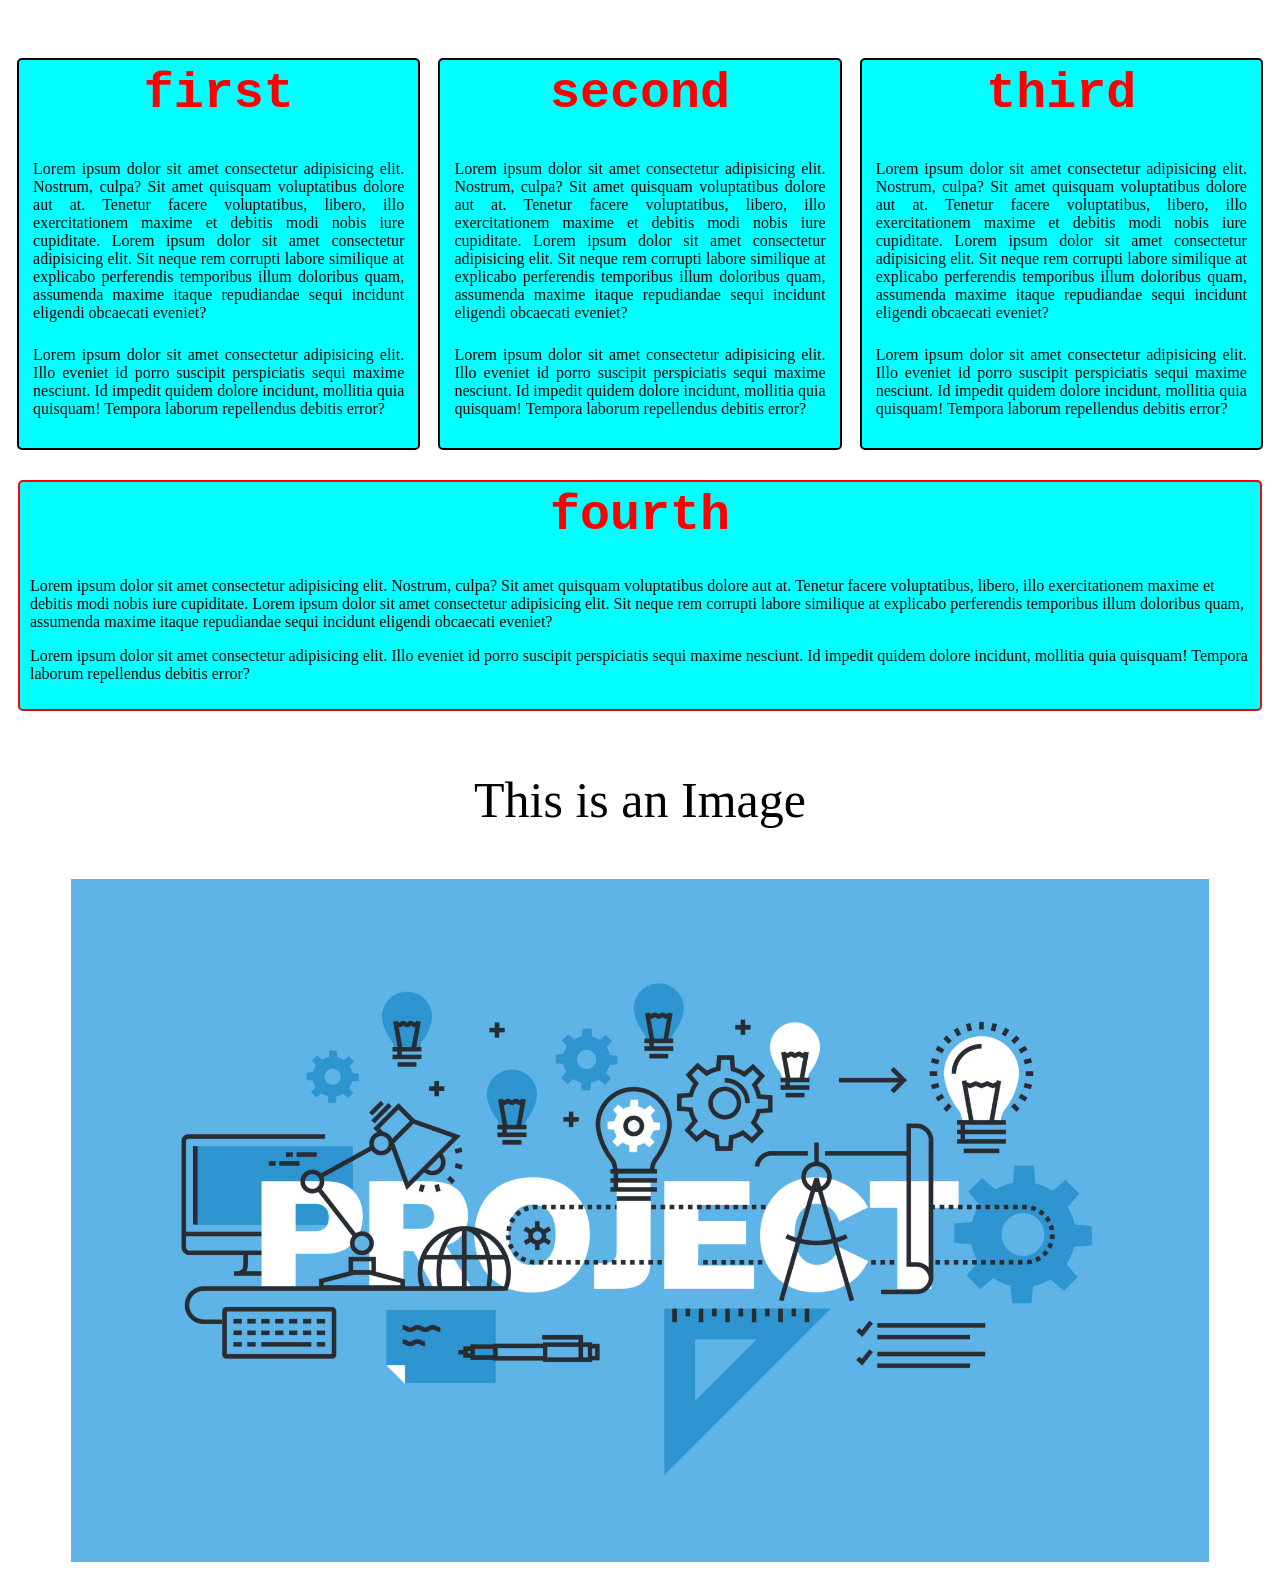
<file: index.html>
<!DOCTYPE html>
<html lang="en">
  <head>
    <meta charset="UTF-8" />
    <meta http-equiv="X-UA-Compatible" content="IE=edge" />
    <meta name="viewport" content="width=device-width, initial-scale=1.0" />
    <title>Explore CSS Today</title>
    <link rel="icon" type="image/x-icon" href="/images/icon.jpg" />
    <link rel="stylesheet" href="css/style.css" />
  </head>
  <body>
    <div class="first-part">
      <div class="peragraph">
        <h1>first</h1>
        <p>
          Lorem ipsum dolor sit amet consectetur adipisicing elit. Nostrum,
          culpa? Sit amet quisquam voluptatibus dolore aut at. Tenetur facere
          voluptatibus, libero, illo exercitationem maxime et debitis modi nobis
          iure cupiditate. Lorem ipsum dolor sit amet consectetur adipisicing
          elit. Sit neque rem corrupti labore similique at explicabo perferendis
          temporibus illum doloribus quam, assumenda maxime itaque repudiandae
          sequi incidunt eligendi obcaecati eveniet?
        </p>
        <p>
          Lorem ipsum dolor sit amet consectetur adipisicing elit. Illo eveniet
          id porro suscipit perspiciatis sequi maxime nesciunt. Id impedit
          quidem dolore incidunt, mollitia quia quisquam! Tempora laborum
          repellendus debitis error?
        </p>
      </div>

      <div class="peragraph">
        <h1>second</h1>
        <p>
          Lorem ipsum dolor sit amet consectetur adipisicing elit. Nostrum,
          culpa? Sit amet quisquam voluptatibus dolore aut at. Tenetur facere
          voluptatibus, libero, illo exercitationem maxime et debitis modi nobis
          iure cupiditate. Lorem ipsum dolor sit amet consectetur adipisicing
          elit. Sit neque rem corrupti labore similique at explicabo perferendis
          temporibus illum doloribus quam, assumenda maxime itaque repudiandae
          sequi incidunt eligendi obcaecati eveniet?
        </p>
        <p>
          Lorem ipsum dolor sit amet consectetur adipisicing elit. Illo eveniet
          id porro suscipit perspiciatis sequi maxime nesciunt. Id impedit
          quidem dolore incidunt, mollitia quia quisquam! Tempora laborum
          repellendus debitis error?
        </p>
      </div>

      <div class="peragraph">
        <h1>third</h1>
        <p>
          Lorem ipsum dolor sit amet consectetur adipisicing elit. Nostrum,
          culpa? Sit amet quisquam voluptatibus dolore aut at. Tenetur facere
          voluptatibus, libero, illo exercitationem maxime et debitis modi nobis
          iure cupiditate. Lorem ipsum dolor sit amet consectetur adipisicing
          elit. Sit neque rem corrupti labore similique at explicabo perferendis
          temporibus illum doloribus quam, assumenda maxime itaque repudiandae
          sequi incidunt eligendi obcaecati eveniet?
        </p>
        <p>
          Lorem ipsum dolor sit amet consectetur adipisicing elit. Illo eveniet
          id porro suscipit perspiciatis sequi maxime nesciunt. Id impedit
          quidem dolore incidunt, mollitia quia quisquam! Tempora laborum
          repellendus debitis error?
        </p>
      </div>
    </div>


    <div>
      <div class="four">
        <h1>fourth</h1>
        <p>
          Lorem ipsum dolor sit amet consectetur adipisicing elit. Nostrum,
          culpa? Sit amet quisquam voluptatibus dolore aut at. Tenetur facere
          voluptatibus, libero, illo exercitationem maxime et debitis modi nobis
          iure cupiditate. Lorem ipsum dolor sit amet consectetur adipisicing
          elit. Sit neque rem corrupti labore similique at explicabo perferendis
          temporibus illum doloribus quam, assumenda maxime itaque repudiandae
          sequi incidunt eligendi obcaecati eveniet?
        </p>
        <p>
          Lorem ipsum dolor sit amet consectetur adipisicing elit. Illo eveniet
          id porro suscipit perspiciatis sequi maxime nesciunt. Id impedit
          quidem dolore incidunt, mollitia quia quisquam! Tempora laborum
          repellendus debitis error?
        </p>
      </div>



      <p class="picture-title">This is an Image</p>
      <div class="picture">
        <img src="images/Project-Management.jpg" alt="" width="90%" >
      </div>


    </div>
  </body>
</html>
</file>
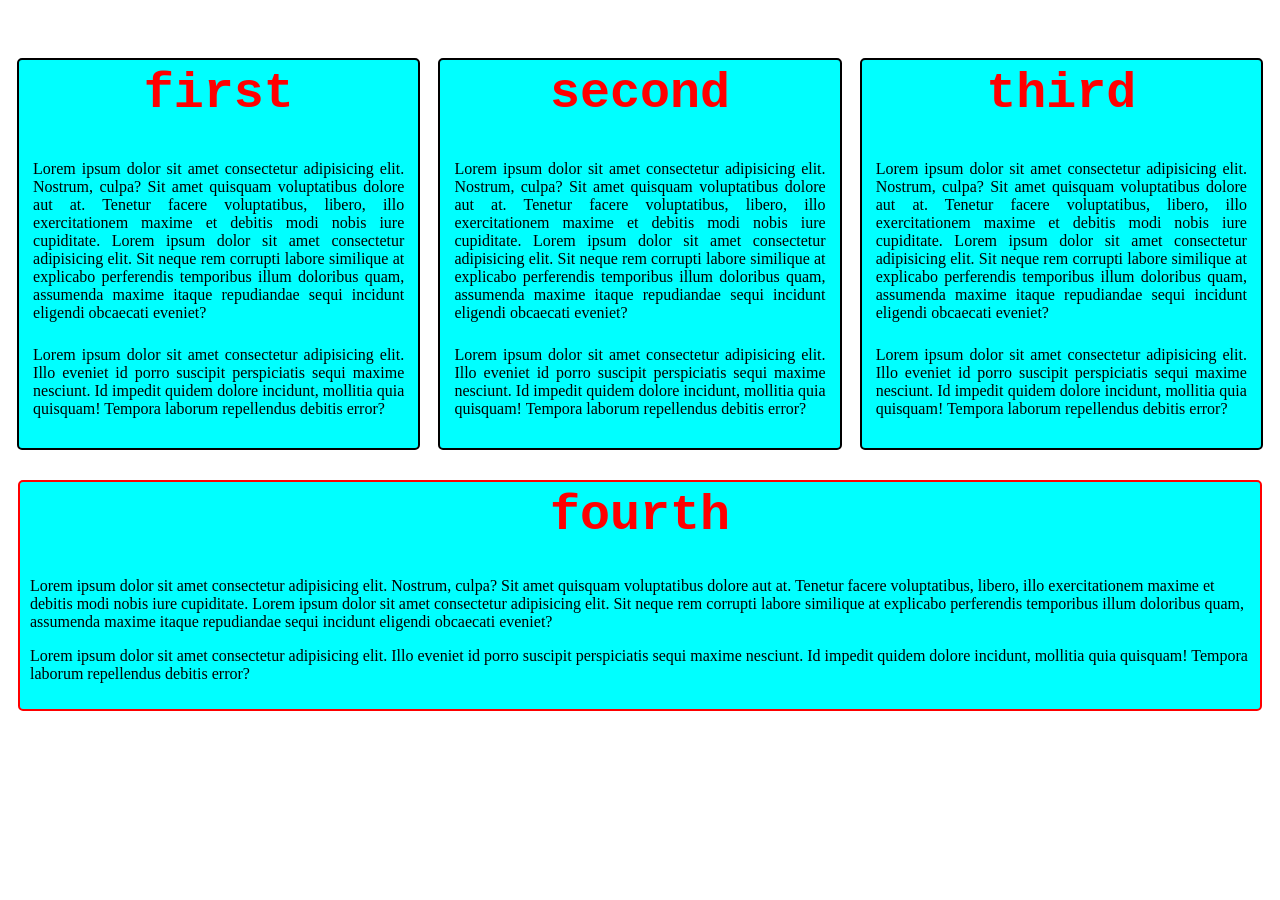
<file: pretty-css.html>
<!DOCTYPE html>
<html lang="en">
  <head>
    <meta charset="UTF-8" />
    <meta http-equiv="X-UA-Compatible" content="IE=edge" />
    <meta name="viewport" content="width=device-width, initial-scale=1.0" />
    <title>Explore CSS Today</title>
    <link rel="icon" type="image/x-icon" href="/images/icon.jpg" />
    <link rel="stylesheet" href="css/style.css" />
  </head>
  <body>
    <div class="first-part">
      <div class="peragraph">
        <h1>first</h1>
        <p>
          Lorem ipsum dolor sit amet consectetur adipisicing elit. Nostrum,
          culpa? Sit amet quisquam voluptatibus dolore aut at. Tenetur facere
          voluptatibus, libero, illo exercitationem maxime et debitis modi nobis
          iure cupiditate. Lorem ipsum dolor sit amet consectetur adipisicing
          elit. Sit neque rem corrupti labore similique at explicabo perferendis
          temporibus illum doloribus quam, assumenda maxime itaque repudiandae
          sequi incidunt eligendi obcaecati eveniet?
        </p>
        <p>
          Lorem ipsum dolor sit amet consectetur adipisicing elit. Illo eveniet
          id porro suscipit perspiciatis sequi maxime nesciunt. Id impedit
          quidem dolore incidunt, mollitia quia quisquam! Tempora laborum
          repellendus debitis error?
        </p>
      </div>

      <div class="peragraph">
        <h1>second</h1>
        <p>
          Lorem ipsum dolor sit amet consectetur adipisicing elit. Nostrum,
          culpa? Sit amet quisquam voluptatibus dolore aut at. Tenetur facere
          voluptatibus, libero, illo exercitationem maxime et debitis modi nobis
          iure cupiditate. Lorem ipsum dolor sit amet consectetur adipisicing
          elit. Sit neque rem corrupti labore similique at explicabo perferendis
          temporibus illum doloribus quam, assumenda maxime itaque repudiandae
          sequi incidunt eligendi obcaecati eveniet?
        </p>
        <p>
          Lorem ipsum dolor sit amet consectetur adipisicing elit. Illo eveniet
          id porro suscipit perspiciatis sequi maxime nesciunt. Id impedit
          quidem dolore incidunt, mollitia quia quisquam! Tempora laborum
          repellendus debitis error?
        </p>
      </div>

      <div class="peragraph">
        <h1>third</h1>
        <p>
          Lorem ipsum dolor sit amet consectetur adipisicing elit. Nostrum,
          culpa? Sit amet quisquam voluptatibus dolore aut at. Tenetur facere
          voluptatibus, libero, illo exercitationem maxime et debitis modi nobis
          iure cupiditate. Lorem ipsum dolor sit amet consectetur adipisicing
          elit. Sit neque rem corrupti labore similique at explicabo perferendis
          temporibus illum doloribus quam, assumenda maxime itaque repudiandae
          sequi incidunt eligendi obcaecati eveniet?
        </p>
        <p>
          Lorem ipsum dolor sit amet consectetur adipisicing elit. Illo eveniet
          id porro suscipit perspiciatis sequi maxime nesciunt. Id impedit
          quidem dolore incidunt, mollitia quia quisquam! Tempora laborum
          repellendus debitis error?
        </p>
      </div>
    </div>


    <div>
      <div class="four">
        <h1>fourth</h1>
        <p>
          Lorem ipsum dolor sit amet consectetur adipisicing elit. Nostrum,
          culpa? Sit amet quisquam voluptatibus dolore aut at. Tenetur facere
          voluptatibus, libero, illo exercitationem maxime et debitis modi nobis
          iure cupiditate. Lorem ipsum dolor sit amet consectetur adipisicing
          elit. Sit neque rem corrupti labore similique at explicabo perferendis
          temporibus illum doloribus quam, assumenda maxime itaque repudiandae
          sequi incidunt eligendi obcaecati eveniet?
        </p>
        <p>
          Lorem ipsum dolor sit amet consectetur adipisicing elit. Illo eveniet
          id porro suscipit perspiciatis sequi maxime nesciunt. Id impedit
          quidem dolore incidunt, mollitia quia quisquam! Tempora laborum
          repellendus debitis error?
        </p>
      </div>


    </div>
  </body>
</html>
</file>
<file: css/style.css>
h1{
    text-align: center;
    margin-top: -5px;
    font-family: 'Courier New', Courier, monospace;
    font-size: 50px;
    color: red;
}
.peragraph p{
    text-align: justify;
    display: block;
    padding: 4px;
}
.first-part { 
    display: flex;
    justify-content: center;   
}

div .peragraph{
    background-color: aqua;
    display: inline-block;
    margin: 10px auto;
    margin-top: 50px;
    margin-bottom: 20px;
    padding: 10px;
    border: 2px solid black;
    border-radius: 5px;
    width: 30%;  
}

div .four{
    background-color: aqua;
    margin: 10px;
    padding: 10px;
    border: 2px solid red;
    border-radius: 5px;
    display: inline-block;
    
}
.picture-title{
    font-size: 50px;
    text-align: center;
}

.picture{
    margin-top: 50px;
    display: flex;
    justify-content: center;
}
</file>
